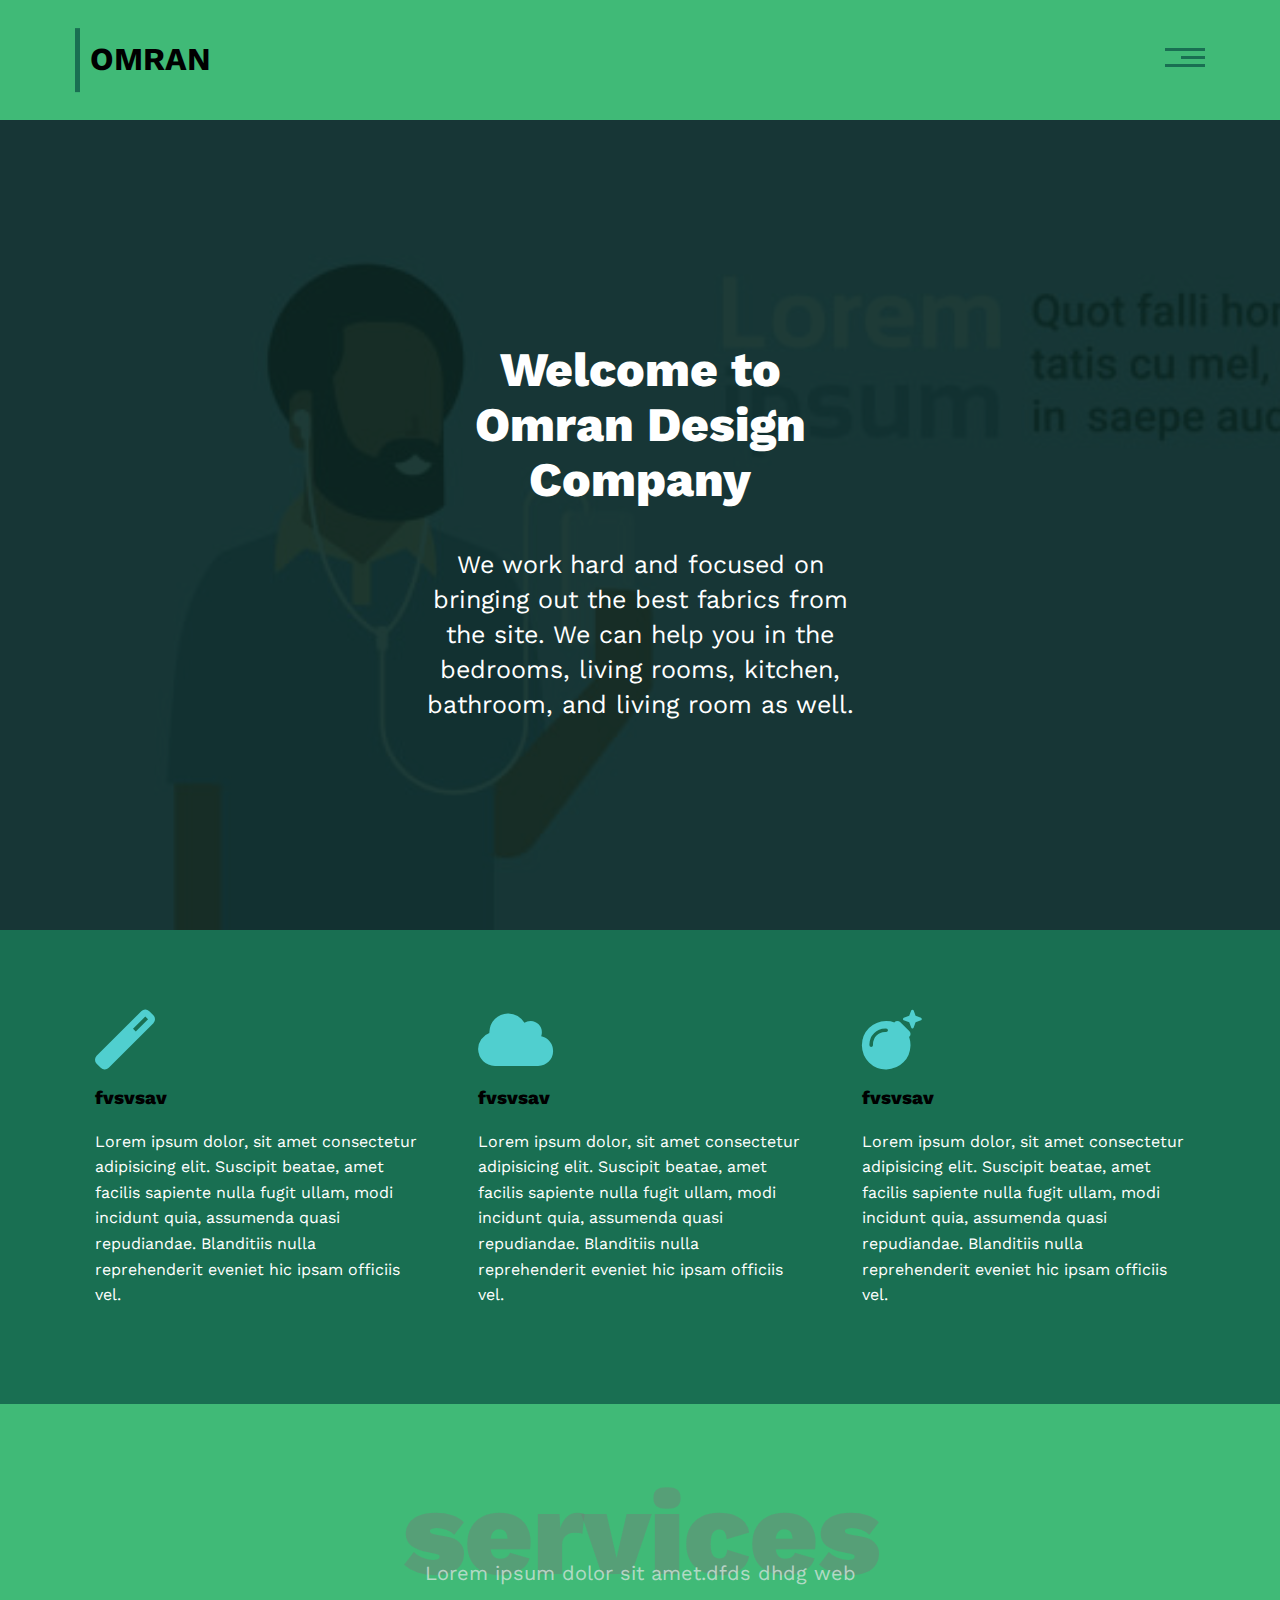
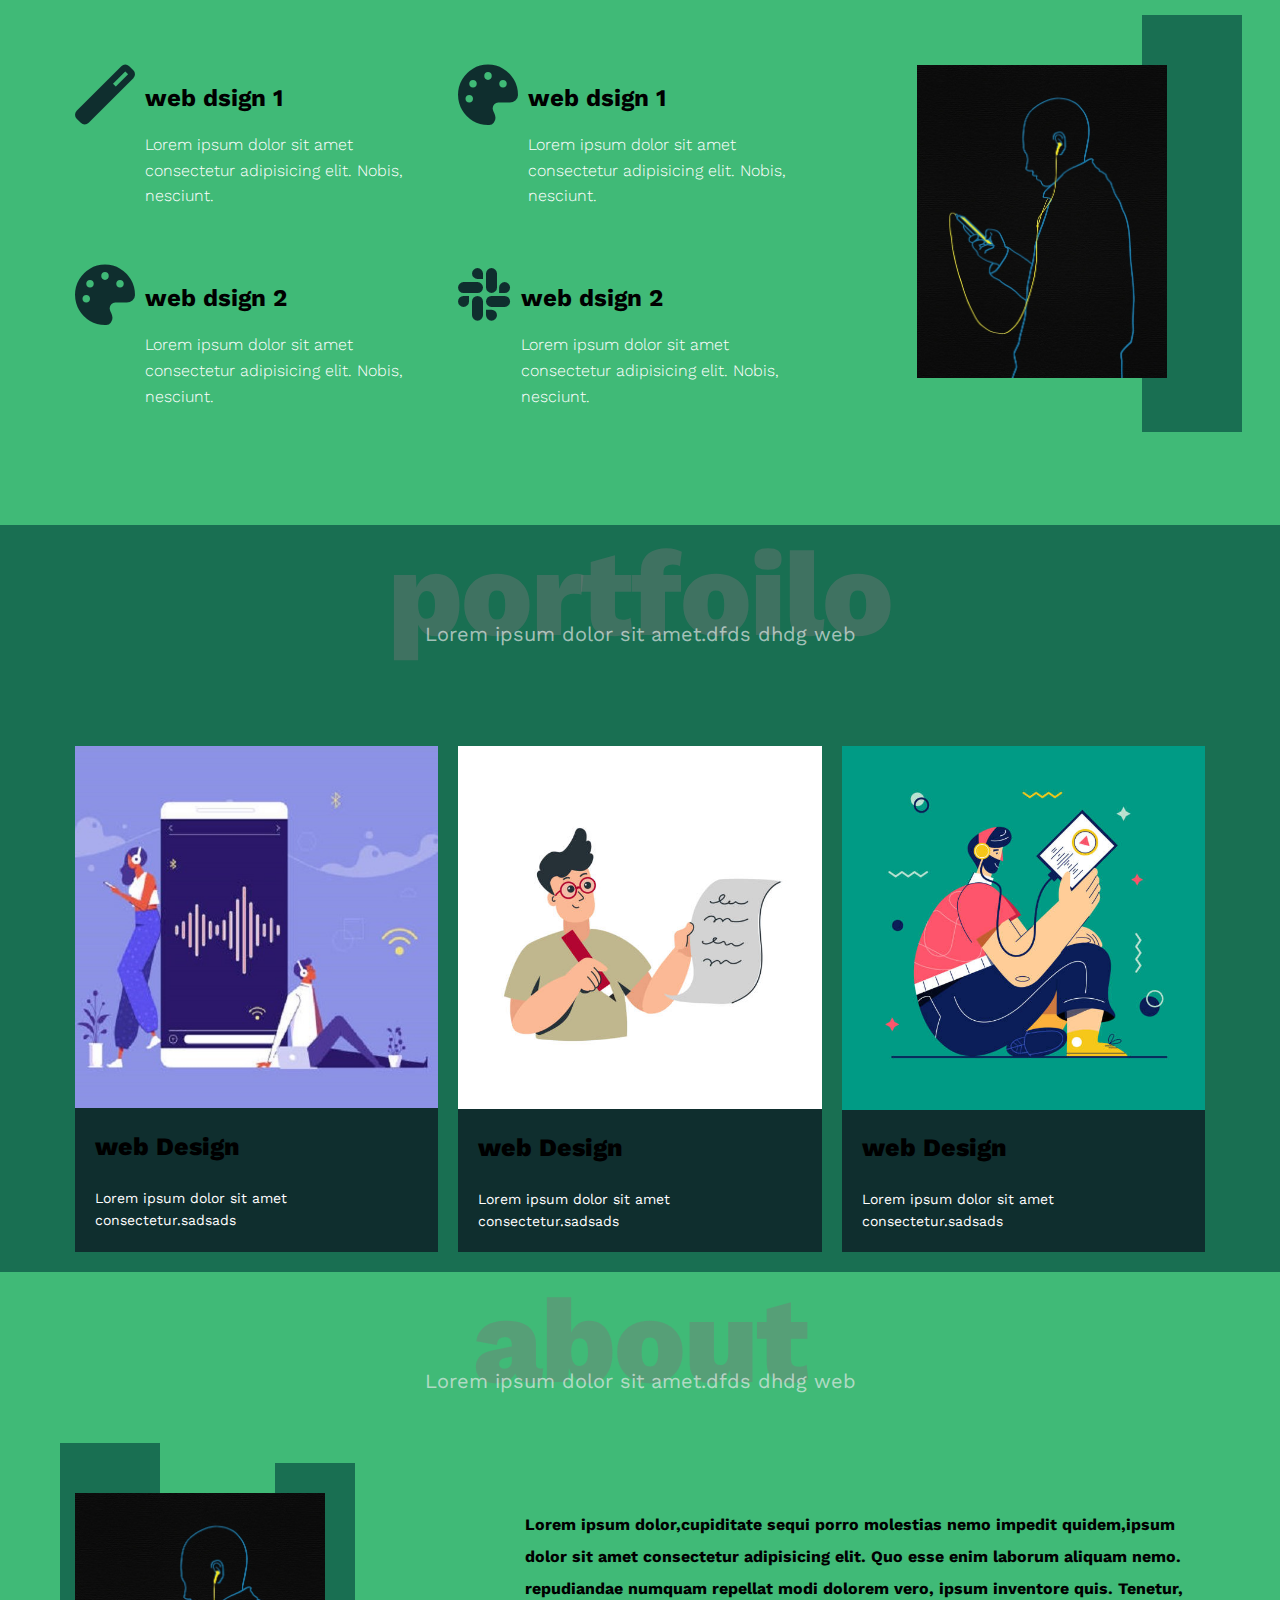
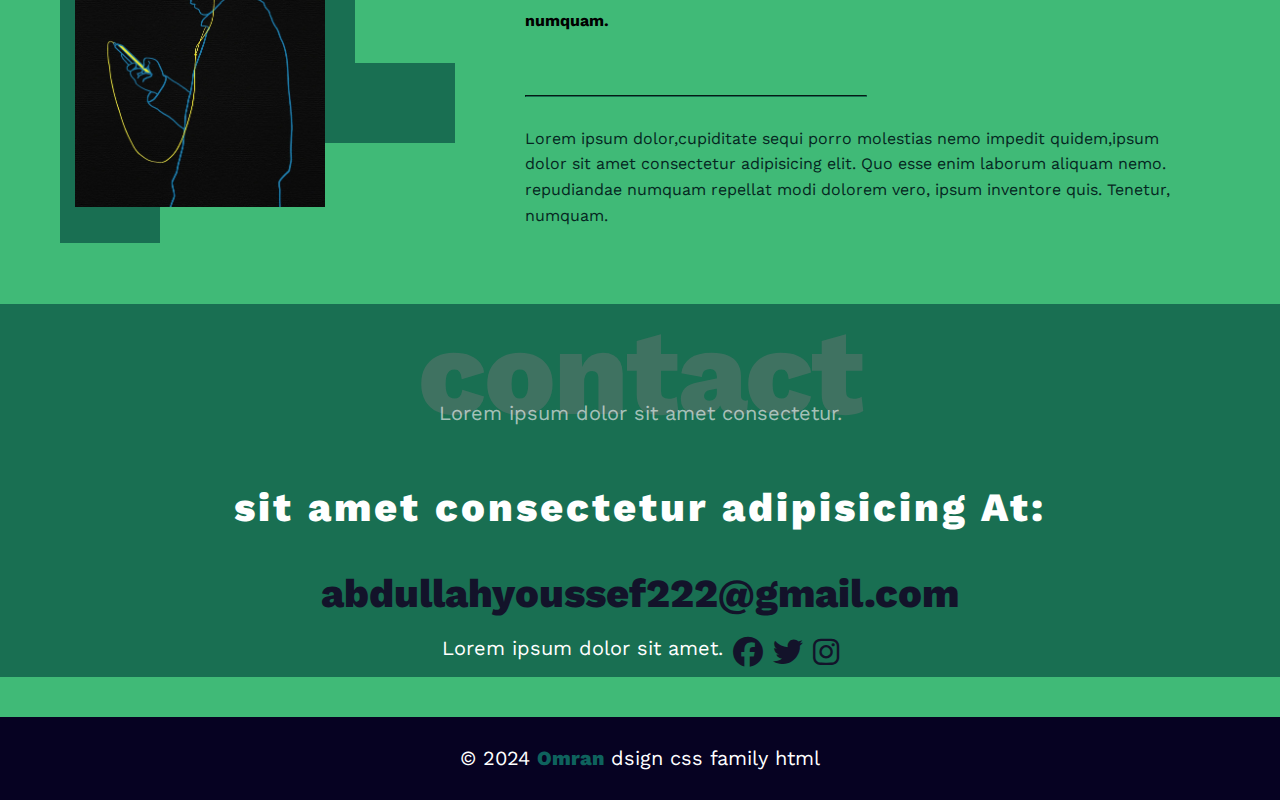
<file: index.html>
<!DOCTYPE html>
<html lang="en">
<head>
    <meta charset="UTF-8">
    <title>yuli</title>
    <!--  render All elments normally-->
    <link rel="stylesheet" href="css/normalize.css">
    <!-- font awesome library -->
    <link rel="stylesheet" href="css/all.min.css">
    <!-- google fonts "work sans" -->
    <link rel="preconnect" href="https://fonts.googleapis.com">
    <link  
    href="https://fonts.googleapis.com/css2?family=Work+Sans:wght@200;500;600;700;900&display=swap" 
    rel="stylesheet">
    <!-- css file -->
    <link rel="stylesheet" href="css/yoli.css">
</head>
<body>
    <!-- start header -->
<div class="header">
    <div class="container">
        <div class="logo">
            <h1>OMRAN</h1>
        </div>
        <div class="links">
        <span class="icon">
            <span></span>
            <span></span>
            <span></span>
        </span>
            <ul>
                <li><a href="#services">services</a></li>
                <li><a href="#portfolio">portfolio</a></li>
                <li><a href="#about">About</a></li>
                <li><a href="#contact">contact</a></li>
            </ul>
        </div>
    </div>
</div>
<!--    landing section -->
<div class="landing">
    <div class="header-text">
        <h2>Welcome to Omran Design Company</h2>
        <p>We work hard and focused on bringing out the best fabrics from the site. We can help you in the bedrooms,
            living rooms, kitchen, bathroom, 
            and living room as well.
            </p>
    </div>
</div>
<!-- start features -->
<div class="featutres" >
    <div class="container">
        <div class="feat">
                <i class="fas fa-magic fa-3x" ></i>
                <h3>fvsvsav</h3>
                <p>Lorem ipsum dolor, sit amet consectetur adipisicing elit. Suscipit beatae, amet facilis sapiente nulla fugit ullam, modi incidunt quia, assumenda quasi repudiandae. Blanditiis nulla reprehenderit eveniet hic ipsam officiis vel.</p>
        </div>
            <div class="feat">
                <i class="fa-solid fa-cloud"></i>
                <h3>fvsvsav</h3>
                <p>Lorem ipsum dolor, sit amet consectetur adipisicing elit. Suscipit beatae, amet facilis sapiente nulla fugit ullam, modi incidunt quia, assumenda quasi repudiandae. Blanditiis nulla reprehenderit eveniet hic ipsam officiis vel.</p>
        </div>
        <div class="feat">
                <i class="fa-solid fa-bomb"></i>
                <h3>fvsvsav</h3>
                <p>Lorem ipsum dolor, sit amet consectetur adipisicing elit. Suscipit beatae, amet facilis sapiente nulla fugit ullam, modi incidunt quia, assumenda quasi repudiandae. Blanditiis nulla reprehenderit eveniet hic ipsam officiis vel.</p>
        </div>
    </div>
</div>
<!-- start services -->
<div class="services" id="services">
<div class="container">
            <h2 class="specail-heading">services</h2>
            <p>Lorem ipsum dolor sit amet.dfds dhdg web </p>   
        <!-- content services -->
    <div class="services-content">
        <div class="col">
            <div class="serv">
                <i class="fas fa-magic fa-3x" ></i>
                <div class="txt">
                    <h2>web dsign 1</h2>
                    <p>Lorem ipsum dolor sit amet 
                    consectetur adipisicing elit. Nobis, nesciunt.</p>
                </div>
            </div>
            <div class="serv">
                <i class="fa-solid fa-palette"></i>
                <div class="txt">
                    <h2>web dsign 2</h2>
                    <p>Lorem ipsum dolor sit amet 
                    consectetur adipisicing elit. Nobis, nesciunt.</p>
                </div>
            </div>
        </div>
        <div class="col">
            <div class="serv">
                <i class="fa-solid fa-palette"></i>
                <div class="txt">
                    <h2>web dsign 1</h2>
                    <p>Lorem ipsum dolor sit amet 
                    consectetur adipisicing elit. Nobis, nesciunt.</p>
                </div>
            </div>
            <div class="serv">
                <i class="fa-brands fa-slack"></i>
                <div class="txt">
                    <h2>web dsign 2</h2>
                    <p>Lorem ipsum dolor sit amet 
                    consectetur adipisicing elit. Nobis, nesciunt.</p>
                </div>
            </div>
        </div>
        <div class="col">
            <div class="image">
            <img src="photos/web.webp" alt="fals loadging">
            </div>
        </div>
        </div>
</div>
</div>
<!-- tart portfolio -->
<div class="portfolio" id="portfolio">
    <div class="container">
            <h2 class="specail-heading">portfoilo</h2>
            <p>Lorem ipsum dolor sit amet.dfds dhdg web </p>  
        <div class="portfolio-content">
            <div class="card">
                    <img src="photos/img1.jpg" alt="">
                <div class="info">
                    <h3>web Design</h3>
                    <p>Lorem ipsum dolor sit amet consectetur.sadsads</p>
                </div>
            </div>
            <div class="card">
                    <img src="photos/img2.jpg" alt="">
                <div class="info">
                    <h3>web Design</h3>
                    <p>Lorem ipsum dolor sit amet consectetur.sadsads</p>
                </div>
            </div>
            <div class="card">
                    <img src="photos/img3.jpg" alt="">
                <div class="info">
                    <h3>web Design</h3>
                    <p>Lorem ipsum dolor sit amet consectetur.sadsads</p>
                </div>
            </div>
        </div>
    </div>
</div>
<!-- tart about -->
<div class="about" id="about">
    <div class="container">
            <h2 class="specail-heading">about</h2>
            <p>Lorem ipsum dolor sit amet.dfds dhdg web </p>  
        <div class="about-content">
            <div class="image">
                <img src="photos/web.webp" alt="">
            </div>
            <div class="text">
                <p>Lorem ipsum dolor,cupiditate sequi porro molestias nemo impedit quidem,ipsum dolor sit amet consectetur adipisicing elit. Quo esse enim laborum aliquam nemo. repudiandae numquam repellat modi dolorem vero, ipsum inventore quis. Tenetur, numquam.</p>
                <hr>
                <p>Lorem ipsum dolor,cupiditate sequi porro molestias nemo impedit quidem,ipsum dolor sit amet consectetur adipisicing elit. Quo esse enim laborum aliquam nemo. repudiandae numquam repellat modi dolorem vero, ipsum inventore quis. Tenetur, numquam.</p>
            </div>
        </div>
    </div>
</div>
<!-- start contact -->
<div class="contact" id="contact">
    <div class="container">
        <h2 class="specail-heading"> contact</h2>
        <p>Lorem ipsum dolor sit amet consectetur.</p>
        <div class="info">
            <p>sit amet consectetur adipisicing At:</p>
            <div class="link">
                <a href="malito:abdullahyoussef222@gmail.com">abdullahyoussef222@gmail.com</a>
            </div>
            <div class="social">
                Lorem ipsum dolor sit amet.
                <i class="fa-brands fa-facebook"></i>
                <i class="fa-brands fa-twitter"></i>
                <i class="fa-brands fa-instagram"></i>
            </div>
        </div>
    </div>
</div>
<!-- start footer -->
<div class="footer">
    &copy; 2024 <span>Omran</span> dsign css family html
</div>
</body>
</html>
</file>
<file: css/yoli.css>
/* global rules  */
/* variables */
:root {
    --first-color:#0f2e2e;
    --back-color: #196f52 ;
    --margin-tb: 60px:
}
* {
    -webkit-box-sizing: border-box;
    -moz-box-sizing: border-box;
    box-sizing: border-box;
}
html {
    scroll-behavior: smooth;
}
body {
    font-family: 'Work Sans', sans-serif;
    background-color: #40ba77;
}
.container {
    padding-left: 20px;
    padding-right: 20px;
    margin-left: auto;
    margin-right: auto;
}
/* services & about & contact in heading */
.specail-heading {
    font-weight: 800;
    color: #7776;
    font-size: 120px;
    letter-spacing:-2px;
    margin: 0;
    text-align: center;
}
.specail-heading +p {
    margin-top: -40px;
    font-size: 20px;
    text-align: center;
    color: #ebecedab;
}

/* screen small */
@media (min-width: 767px ){
    .container {
        width: 645px;
    }
}
/* screen medium */
@media (min-width: 992px ){
    .container {
        width: 970px;
    }
}
/* screen large */
@media (min-width: 1200px ){
    .container {
        width: 1170px;
    }
}
/* start header */
.header {
    padding: 20px;  
} .header .container {
    display: flex;
    justify-content: space-between;
    align-items: center;
}
/* logo */
.logo {
    position: relative;  
}
.logo::before{
    content: '';
    height: 80%;
    width: 5px;
    background-color: var(--back-color);
    position: absolute;
    top: 50%;
    transform: translateY(-50%);
}
.logo h1{
    margin-left: 15px;
    font-weight: bold;
    color: black;
}
/* icons */
.header .links {
    position: relative;
}
.header .links .icon {
    width: 40px;
    display: flex;
    flex-wrap: wrap;
    justify-content: flex-end; 
}
.header .links .icon span {
    background-color: var(--back-color);
    height: 3px;
    margin-bottom: 5px;
    transition: 0.4s;
}
.header .links .icon span:first-child {
    width: 100%;
}
.header .links .icon span:nth-child(2) {
    width: 60%;
}
.header .links:hover .icon span:nth-child(2) { 
        width: 100%;
} 
.header .links .icon span:last-child {
    width: 100%;
}
.header .links ul {
   list-style: none;
   width: 150px;
   background-color: var(--first-color);
   padding: 0;
   margin: 0;
   position: absolute;
   right: 0;
   top: calc(100% + 20px);
   display: none;
}
.header .links ul::before {
    content: "";
    border-width: 20px;
    border-style: solid;
    border-color: transparent transparent var(--first-color);
    position: absolute;
    top: -40px;
    right: 1px;
}
.header .links ul li:not(:last-child) a {
    border-bottom: 1px solid var(--back-color);
}
.header .links:hover ul {
    display: block;
    z-index: 2;
    letter-spacing: 3px;
}
.header .links ul a {
    display: block;
    padding: 15px;
    color: var(--back-color) ;
    text-decoration: none;
    transition: 0.4s;
}
.header .links ul a:hover {
    padding-left: 5px;
}
/* start landing section */
.landing {
    background-image: url(../photos/bg.jpg);
    height: calc(100vh - 90px);
    background-size: cover;
    position: relative;
}
.landing::before {
    content: "";
    width: 100%;
    height: 100%;
    position: absolute;
    left: 0;
    top: 0;
    background-color: #052621e6;
}
.landing .header-text {
    margin: 0;
    text-align: center;
    position: absolute;
    top: 50%;
    left: 50%;
    transform: translate( -50% , -50%);
    width: 450px;
    max-width:100%;    
}
.header-text h2 {
    font-size: 48px;
    font-weight: 800;
    color: white;
    position: relative;
}
.header-text p {
    font-size: 25px;
    color: #ffffff;
    position: relative;
    line-height: 1.4;
} 
/* start featusres */
.featutres {
    padding-top: 60px;
    padding-bottom: 60px;
    background-color: var(--back-color);  
} 
.featutres .container {
    display: grid;
    grid-template-columns: repeat(auto-fill, minmax(300px , 1fr));
    grid-gap: 20px;
}
.featutres .feat {
    padding: 20px;
}
.featutres .feat i {
    color: #50cfcf;
    font-size: 60px;

}
.featutres .feat h3 {
    font-weight: 800;

}
.featutres .feat p {
    line-height: 1.6;
    color: white;
}
/* start services */
.services {
    padding-top: 60px;
    padding-bottom: 60px;
}
.services .services-content {
    display: grid;
    grid-template-columns: repeat(auto-fill, minmax(300px , 1fr));
    grid-gap: 20px;
    margin-top: 80px;
} 
.services .services-content  .serv{
    display: flex;
    margin-bottom: 40px;
}
@media (max-width: 992px )  {
    .services .services-content .serv,
    .featutres .feat
    {
        flex-direction: column;
        text-align: center;
    }
}
.services-content i {
    color: var(--first-color);
    font-size: 60px;
    margin-right: 10px;
}
.services .services-content  .txt {
    flex: 1;
}
.services .services-content h3 {
    margin: 0 0 20px;
    color: var(--back-color);
}
.services .services-content p {
    color: white;
    line-height: 1.6;
    font-weight: 300;
}
.services .services-content .image{
    position: relative;
    text-align: center;
    margin: 0 auto 50px;
    width: 400px;
}
.services .services-content .image img {
    width: 250px;
}
.services .services-content .image::before {
    content: "";
    background-color: var(--back-color);
    height: calc(100% + 100px);
    width: 100px;
    position: absolute;
    right: 0;
    top: -50px;
    z-index: -1;
}
/* start portfoilo */
.portfolio {
    margin-top: var(--margin-tb);
    margin-bottom: var(--margin-tb);
    background-color: var(--back-color);
}
.portfolio .portfolio-content {
    display: grid;
    grid-template-columns: repeat(auto-fill, minmax(300px , 1fr));
    grid-gap: 20px;
    margin-top: 100px;
}
.portfolio .portfolio-content .card {
    background-color: var(--first-color);
    margin-bottom: 20px; 
} 
.portfolio .portfolio-content img {
    width: 100%;
    min-height: calc(100% - 144px);
}
.portfolio .portfolio-content .info {
    padding: 20px ;
}
.portfolio .portfolio-content .info h3{
    font-weight: 800;
    margin-top: 0;
    font-size: 25px;
}
.portfolio .portfolio-content .info p{
    font-size: 14px;
    line-height: 1.6;
    color: white;
    margin: 0;
}
/* about */
.about {
    padding-top: var(--margin-tb);
    padding-bottom: calc(var(--margin-tb) + 60px) ;
}
.about .about-content {
    display: flex;
    justify-content: space-between;
    flex-wrap: wrap;
    margin-top: 100px;
    margin-bottom: 60px;
}
@media (max-width: 992px) {
    .about .about-content {
        flex-direction: column;
        text-align: center;
    }
    .about .about-content .image::before,
    .about .about-content .image::after {
        display: none;
    }
    .about .image {
        margin: 0 auto 60px;
    }
    .services .services-content .image::before {
        display: none;
    }
}
.about .about-content .image {
    position: relative;
    width: 250px;
    height: 300px;
}
.about .about-content .image img {
    max-width: 100%;
}
.about .about-content .image::before {
    content: "";
    background-color: var(--back-color);
    width: 100px;
    height: calc(100% + 100px);
    position: absolute;
    top: -50px;
    left: -15px;
    z-index: -1;
}
.about .about-content .image::after {
    content: "";
    width: 100px;
    height: 200px;
    position: absolute;
    border-left: var(--back-color) solid 80px;
    border-bottom: var(--back-color) solid 80px;
    left:200px;
    top: -30px;
    z-index: -1;
}
.about .about-content .text {
    flex-basis: calc(100% - 450px);
}
.about .about-content .text p:first-of-type {
    font-weight: bold;
    line-height: 2;
    margin-bottom: 50px;    
}
.about .about-content .text hr {
    width: 50%;
    border-color: var(--back-color);
    display: inline-block;
}
.about .about-content .text p:last-of-type {
    color: #052621;
    line-height: 1.6;
}
/* start contact */
.contact  {
    margin-top: calc(var(--margin-tb) + 30px);
    margin-bottom: var(--margin-tb);
    background-color: var(--back-color); 
}
.contact .info {
    margin-top: 60px;
    margin-bottom: 40px;
    text-align: center;
}
.contact .info p {
    font-size: 40px;
    font-weight: 800;
    color: white;
    letter-spacing: 3px;
}
.contact .info a{
    display: block;
    font-size: 40px;
    font-weight: 800;
    color:#13132a;
    margin-bottom: 20px;
    text-decoration: none;
}
.contact .info .social {
    display: flex;
    justify-content: center;
    margin-top: 10px;
    font-size: 20px;
    color: white;
}
.contact .info .social i {
    margin-left: 10px;
    color:#13132a;
    margin-bottom: 10px;
    font-size: 30px;
    cursor: pointer;
}
/* start footer */
.footer {
    background-color: #060222;
    color: white;
    padding: 30px;
    text-align: center;
    font-size: 20px;

}
.footer span {
    font-weight: 800;
    color: #0e625d;
}
</file>
